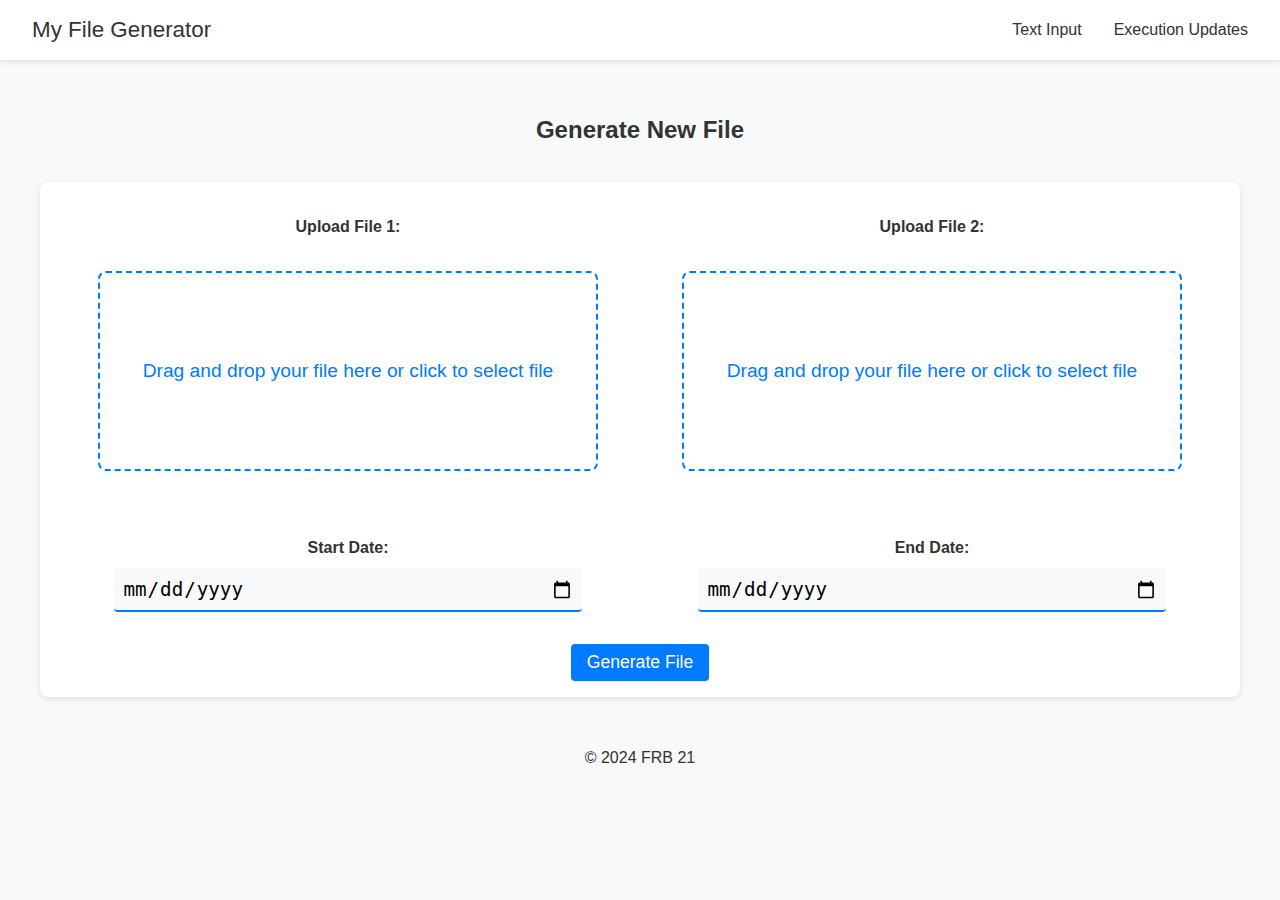
<file: index.html>
<!DOCTYPE html>
<html lang="en">
<head>
    <meta charset="UTF-8">
    <meta name="viewport" content="width=device-width, initial-scale=1.0">
    <title>File Generation</title>
    <link rel="stylesheet" href="styles.css"> <!-- Link to your CSS file -->
</head>
<body>
    <header>
        <nav>
            <a href="#" class="logo">My File Generator</a>
            <ul>
                <li><a href="text_input.html">Text Input</a></li>
                <li><a href="execution_updates.html">Execution Updates</a></li>
            </ul>
        </nav>
    </header>
    <main>
        <br><br>
        <h2>Generate New File</h2>
        <form id="fileGenerationForm">
            <div class="two-columns">
                <div>
                    <label for="file1">Upload File 1:</label>
                    <div class="drag-drop-area" id="file1" style="max-width: 500px;">
                        <p>Drag and drop your file here or click to select file</p>
                        <input type="file" name="file1" accept=".csv, .txt" hidden>
                    </div>
                </div>
                <div>
                    <label for="file2">Upload File 2:</label>
                    <div class="drag-drop-area" id="file2" style="max-width: 500px;">
                        <p>Drag and drop your file here or click to select file</p>
                        <input type="file" name="file2" accept=".csv, .txt" hidden>
                    </div>
                </div>
            </div>
            <div class="two-columns">
                <div>
                    <label for="start-date">Start Date:</label>
                    <input type="date" id="start-date" name="start-date">
                </div>
                <div>
                    <label for="end-date">End Date:</label>
                    <input type="date" id="end-date" name="end-date">
                </div>
            </div>
            <button type="submit">Generate File</button>
        </form>
    </main>
    <footer>
        <p>© 2024 FRB 21</p>
    </footer>
    <script>
        document.addEventListener('DOMContentLoaded', function () {
    const form = document.getElementById('fileGenerationForm');
    form.addEventListener('submit', handleFormSubmit);

    // Add drag and drop functionality to file inputs
    const dropAreas = document.querySelectorAll('.drag-drop-area');
    ['dragenter', 'dragover', 'dragleave', 'drop'].forEach(eventName => {
        dropAreas.forEach(dropArea => {
            dropArea.addEventListener(eventName, preventDefaults, false);
        });
    });

    ['dragenter', 'dragover'].forEach(eventName => {
        dropAreas.forEach(dropArea => {
            dropArea.addEventListener(eventName, highlight, false);
        });
    });

    ['dragleave', 'drop'].forEach(eventName => {
        dropAreas.forEach(dropArea => {
            dropArea.addEventListener(eventName, unhighlight, false);
        });
    });

    dropAreas.forEach(dropArea => {
        dropArea.addEventListener('drop', handleDrop, false);
        dropArea.addEventListener('click', handleClick, false);
    });
    });

    function preventDefaults (e) {
        e.preventDefault();
        e.stopPropagation();
    }

    function highlight(e) {
        this.classList.add('active');
    }

    function unhighlight(e) {
        this.classList.remove('active');
    }

    function handleDrop(e) {
        let dt = e.dataTransfer;
        let files = dt.files;

        let input = this.querySelector('input[type="file"]');
        input.files = files;

        // Display the file name
        this.querySelector('p').textContent = files[0].name;
    }

    function handleClick(e) {
        let input = this.querySelector('input[type="file"]');
        input.click();

        input.addEventListener('change', () => {
            // Display the file name
            this.querySelector('p').textContent = input.files[0].name;
        });
    }

    function handleFormSubmit(event) {
        event.preventDefault(); // Prevent form submission

        // Get form data (file uploads, dates, etc.)
        const file1 = document.getElementById('file1').files[0];
        const file2 = document.getElementById('file2').files[0];
        const startDate = document.getElementById('start-date').value;
        const endDate = document.getElementById('end-date').value;

        // Perform file generation logic (you can implement this part)
        // Example: Send data to the server via AJAX or process it locally

        // Show success message or handle errors
        console.log('File generation initiated!');
    }
    </script> <!-- Link to your JavaScript file -->
</body>
</html>
</file>
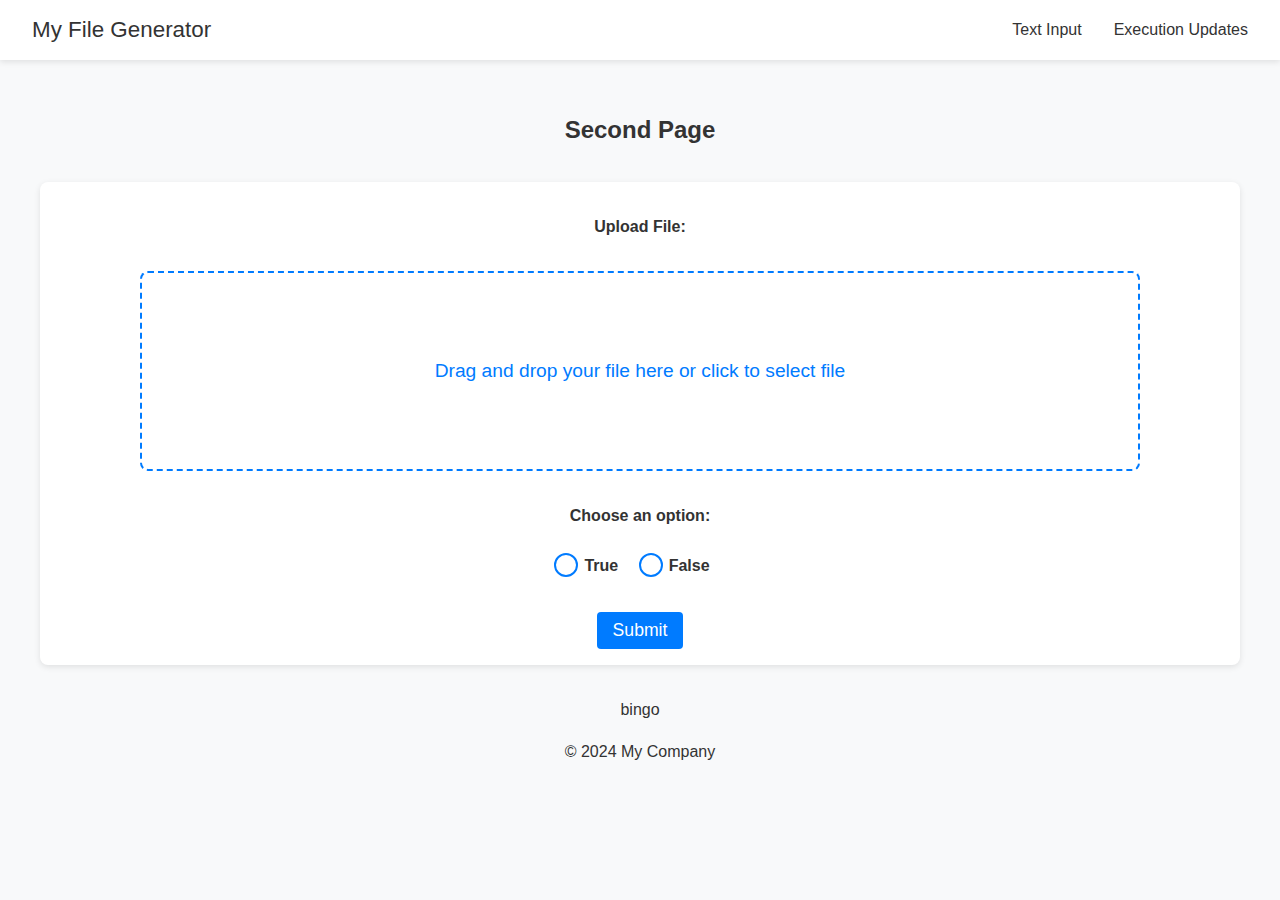
<file: execution_updates.html>
<!DOCTYPE html>
<html lang="en">
<head>
    <meta charset="UTF-8">
    <meta name="viewport" content="width=device-width, initial-scale=1.0">
    <title>Second Page</title>
    <link rel="stylesheet" href="styles.css"> <!-- Link to your CSS file -->
</head>
<body>
    <header>
        <nav>
            <a href="index.html" class="logo">My File Generator</a>
            <ul>
                <li><a href="text_input.html">Text Input</a></li>
                <li><a href="execution_updates.html">Execution Updates</a></li>
            </ul>
        </nav>
    </header>
    <main>
        <br><br>
        <h2>Second Page</h2>
        <form id="secondPageForm">
            <label for="file">Upload File:</label>
            <div class="drag-drop-area" id="file">
                <p>Drag and drop your file here or click to select file</p>
                <input type="file" name="file" accept=".csv, .txt" hidden>
            </div>
            <label for="radio">Choose an option:</label>
            <div>
                <input type="radio" id="true" name="radio" value="true">
                <label for="true">True</label>
                <input type="radio" id="false" name="radio" value="false">
                <label for="false">False</label>
            </div>
            <br>
            <button type="submit">Submit</button>
        </form>
        <div id="progressUpdates" style="display: none;"></div>
            <p> bingo</p>
        </div>
    </main>
    <footer>
        <p>© 2024 My Company</p>
    </footer>
    <script>
        document.addEventListener('DOMContentLoaded', function () {
            const form = document.getElementById('secondPageForm');
            form.addEventListener('submit', handleFormSubmit);

            // Add drag and drop functionality to file inputs
            const dropAreas = document.querySelectorAll('.drag-drop-area');
            ['dragenter', 'dragover', 'dragleave', 'drop'].forEach(eventName => {
                dropAreas.forEach(dropArea => {
                    dropArea.addEventListener(eventName, preventDefaults, false);
                });
            });

            ['dragenter', 'dragover'].forEach(eventName => {
                dropAreas.forEach(dropArea => {
                    dropArea.addEventListener(eventName, highlight, false);
                });
            });

            ['dragleave', 'drop'].forEach(eventName => {
                dropAreas.forEach(dropArea => {
                    dropArea.addEventListener(eventName, unhighlight, false);
                });
            });

            dropAreas.forEach(dropArea => {
                dropArea.addEventListener('drop', handleDrop, false);
                dropArea.addEventListener('click', handleClick, false);
            });
        });

        function preventDefaults(e) {
            e.preventDefault();
            e.stopPropagation();
        }

        function highlight(e) {
            this.classList.add('active');
        }

        function unhighlight(e) {
            this.classList.remove('active');
        }

        function handleDrop(e) {
            let dt = e.dataTransfer;
            let files = dt.files;

            let input = this.querySelector('input[type="file"]');
            input.files = files;

            // Display the file name
            this.querySelector('p').textContent = files[0].name;
        }

        function handleClick(e) {
            let input = this.querySelector('input[type="file"]');
            input.click();

            input.addEventListener('change', () => {
                // Display the file name
                this.querySelector('p').textContent = input.files[0].name;
            });
        }

        function handleFormSubmit(event) {
            event.preventDefault(); // Prevent form submission

            // Get form data (file uploads, dates, etc.)
            const file = document.getElementById('file').querySelector('input[type="file"]').files[0];
            const text1 = document.getElementById('text1').value;
            const text2 = document.getElementById('text2').value;
            const endDate = document.getElementById('end-date').value;

            // Perform file generation logic (you can implement this part)
            // Example: Send data to the server via AJAX or process it locally

            // Show success message or handle errors
            console.log('File generation initiated!');

            // Activate the progress section
            const progressSection = document.getElementById('progressUpdates');
            progressSection.style.display = 'block';
        }
    </script>
</body>
</html>
</file>
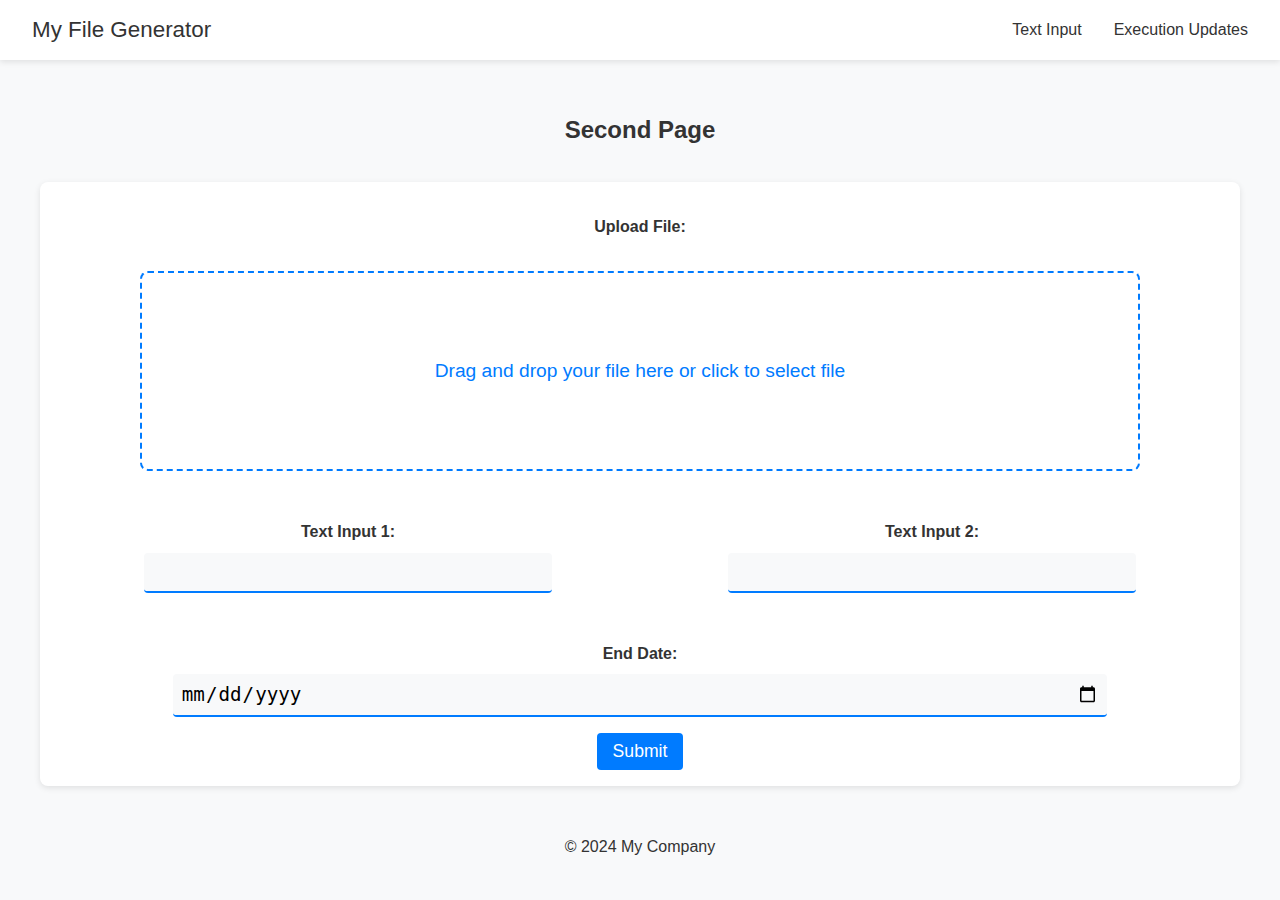
<file: text_input.html>
<!DOCTYPE html>
<html lang="en">
<head>
    <meta charset="UTF-8">
    <meta name="viewport" content="width=device-width, initial-scale=1.0">
    <title>Second Page</title>
    <link rel="stylesheet" href="styles.css"> <!-- Link to your CSS file -->
</head>
<body>
    <header>
        <nav>
            <a href="index.html" class="logo">My File Generator</a>
            <ul>
                <li><a href="text_input.html">Text Input</a></li>
                <li><a href="execution_updates.html">Execution Updates</a></li>
            </ul>
        </nav>
    </header>
    <main>
        <br><br>
        <h2>Second Page</h2>
        <form id="secondPageForm">
            <label for="file">Upload File:</label>
            <div class="drag-drop-area" id="file">
                <p>Drag and drop your file here or click to select file</p>
                <input type="file" name="file" accept=".csv, .txt" hidden>
            </div>
            <div class="two-columns">
                <div>
                    <label for="text1">Text Input 1:</label>
                    <input type="text" id="text1" name="text1">
                </div>
                <div>
                    <label for="text2">Text Input 2:</label>
                    <input type="text" id="text2" name="text2">
                </div>
            </div>
            <div>
                <label for="end-date">End Date:</label>
                <input type="date" id="end-date" name="end-date">
            </div>
            <button type="submit">Submit</button>
        </form>
    </main>
    <footer>
        <p>© 2024 My Company</p>
    </footer>
    <script>
        document.addEventListener('DOMContentLoaded', function () {
            const form = document.getElementById('secondPageForm');
            form.addEventListener('submit', handleFormSubmit);

            // Add drag and drop functionality to file inputs
            const dropAreas = document.querySelectorAll('.drag-drop-area');
            ['dragenter', 'dragover', 'dragleave', 'drop'].forEach(eventName => {
                dropAreas.forEach(dropArea => {
                    dropArea.addEventListener(eventName, preventDefaults, false);
                });
            });

            ['dragenter', 'dragover'].forEach(eventName => {
                dropAreas.forEach(dropArea => {
                    dropArea.addEventListener(eventName, highlight, false);
                });
            });

            ['dragleave', 'drop'].forEach(eventName => {
                dropAreas.forEach(dropArea => {
                    dropArea.addEventListener(eventName, unhighlight, false);
                });
            });

            dropAreas.forEach(dropArea => {
                dropArea.addEventListener('drop', handleDrop, false);
                dropArea.addEventListener('click', handleClick, false);
            });
        });

        function preventDefaults(e) {
            e.preventDefault();
            e.stopPropagation();
        }

        function highlight(e) {
            this.classList.add('active');
        }

        function unhighlight(e) {
            this.classList.remove('active');
        }

        function handleDrop(e) {
            let dt = e.dataTransfer;
            let files = dt.files;

            let input = this.querySelector('input[type="file"]');
            input.files = files;

            // Display the file name
            this.querySelector('p').textContent = files[0].name;
        }

        function handleClick(e) {
            let input = this.querySelector('input[type="file"]');
            input.click();

            input.addEventListener('change', () => {
                // Display the file name
                this.querySelector('p').textContent = input.files[0].name;
            });
        }

        function handleFormSubmit(event) {
            event.preventDefault(); // Prevent form submission

            // Get form data (file uploads, dates, etc.)
            const file = document.getElementById('file').querySelector('input[type="file"]').files[0];
            const text1 = document.getElementById('text1').value;
            const text2 = document.getElementById('text2').value;
            const endDate = document.getElementById('end-date').value;

            // Perform file generation logic (you can implement this part)
            // Example: Send data to the server via AJAX or process it locally

            // Show success message or handle errors
            console.log('File generation initiated!');
        }
    </script> <!-- Link to your JavaScript file -->
</body>
</html>
</file>
<file: styles.css>
/* Reset default styles */
* {
    margin: 0;
    padding: 0;
    box-sizing: border-box;
}

/* Body styles */
body {
    font-family: 'Roboto', sans-serif;
    background-color: #f8f9fa;
    color: #333;
    line-height: 1.6;
}

/* Navigation styles */
nav {
    background-color: #ffffff;
    height: 60px;
    display: flex;
    justify-content: space-between;
    align-items: center;
    padding: 0 2rem;
    box-shadow: 0 2px 6px rgba(0, 0, 0, 0.1);
}

nav .logo {
    color: #333;
    font-size: 1.4rem;
    text-decoration: none;
}

nav ul {
    list-style: none;
    display: flex;
}

nav li {
    margin-left: 2rem;
}

nav a {
    text-decoration: none;
    color: #333;
    transition: color 0.3s;
}

nav a:hover {
    color: #007BFF;
}

/* Main styles */
main {
    text-align: center;
}

/* Form styles */
form {
    max-width: 1200px; /* Increase the max-width */
    margin: 2rem auto;
    padding: 1rem;
    background-color: #fff;
    border-radius: 8px;
    box-shadow: 0 2px 6px rgba(0, 0, 0, 0.1);
}

label {
    display: block;
    margin-bottom: 0.5rem;
    font-weight: bold;
}

/* Date input styles */
input[type="date"] {
    width: 80%;
    padding: 0.5rem;
    border: none;
    border-bottom: 2px solid #007BFF;
    background-color: #f8f9fa;
    border-radius: 4px;
    margin-bottom: 1rem;
    transition: border-color 0.3s;
    font-size: 1.2rem;
}

input[type="date"]:focus {
    border-bottom-color: #0056b3;
    outline: none;
}

/* Two-column layout */
.two-columns {
    display: flex;
    justify-content: space-between;
    flex-wrap: wrap;
}

.two-columns > div {
    flex: 1 0 40%; /* This will make the divs take up 45% of the container width, allowing for some space in between */
    margin-bottom: 1rem;
}


button {
    background-color: #007BFF;
    color: #fff;
    border: none;
    padding: 0.5rem 1rem;
    border-radius: 4px;
    cursor: pointer;
    transition: background-color 0.3s;
    font-size: 1.1rem;
}

button:hover {
    background-color: #0056b3;
}

/* Drag and Drop styles */
.drag-drop-area {
    width: 100%;
    max-width: 1000px;
    height: 200px;
    margin: 2rem auto;
    padding: 1rem;
    border: 2px dashed #007BFF;
    border-radius: 8px;
    display: flex;
    justify-content: center;
    align-items: center;
    text-align: center;
    color: #007BFF;
    font-size: 1.2rem;
    transition: border-color 0.3s;
}

.drag-drop-area:hover {
    border-color: #0056b3;
}

.drag-drop-area.active {
    border-color: #28a745;
    background-color: #e9ecef;
}

/* Footer styles */
footer {
    text-align: center;
    padding: 1rem;
    background-color: #f8f9fa;
}

/* Text input styles */
input[type="text"] {
    width: 70%;
    padding: 0.5rem;
    border: none;
    border-bottom: 2px solid #007BFF;
    background-color: #f8f9fa;
    border-radius: 4px;
    margin-bottom: 1rem;
    transition: border-color 0.3s;
    font-size: 1.2rem;
}

input[type="text"]:focus {
    border-bottom-color: #0056b3;
    outline: none;
}

/* Custom Radio Button */
input[type="radio"] {
    display: none;
}

input[type="radio"] + label {
    position: relative;
    padding-left: 30px;
    cursor: pointer;
    display: inline-block;
    color: #333;
    margin-right: 1rem;
}

input[type="radio"] + label:before {
    content: "";
    position: absolute;
    left: 0;
    top: 0;
    width: 20px;
    height: 20px;
    border: 2px solid #007BFF;
    border-radius: 50%;
    background-color: #fff;
}

input[type="radio"]:checked + label:after {
    content: "";
    position: absolute;
    left: 8px;
    top: 8px;
    width: 8px;
    height: 8px;
    border-radius: 50%;
    background-color: #007BFF;
}

input[type="radio"] {
    margin-right: 0.5rem;
    margin-bottom: 1rem; /* Add space below each radio button */
}

/* Adjust the margin for the labels */
label {
    display: block;
    margin-bottom: 0.5rem;
    margin-top: 1rem; /* Add space above each label */
}

#progressUpdates {
    display: none; /* Hide the div initially */
}
</file>
